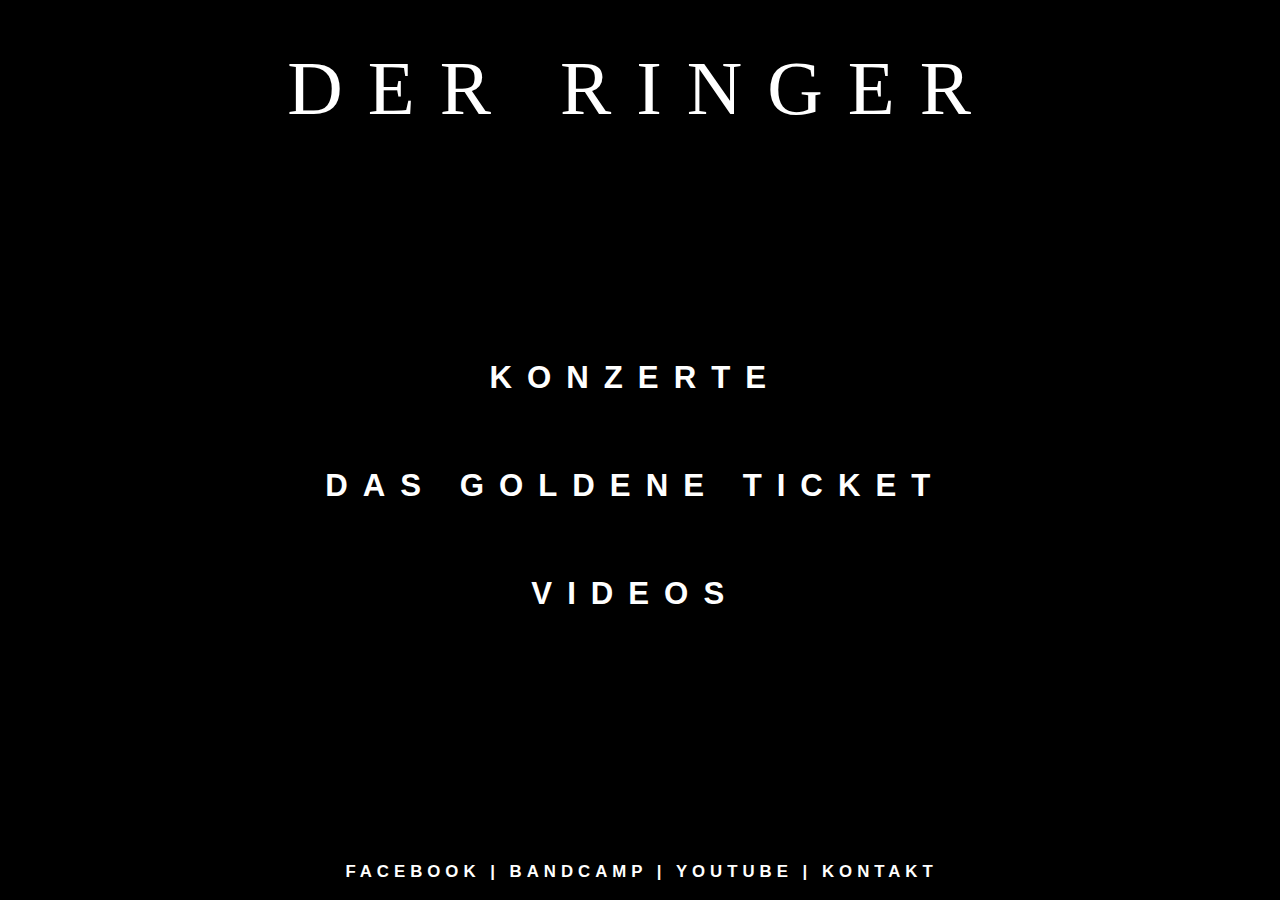
<file: index.html>
<!DOCTYPE html>
<!-- Made by a monkey on coffein - Finde him on Github:https://github.com/Wolfenswan --> 
<html>
<head>
  <meta charset="utf-8">
  <title>DER RINGER - HOMEPAGE</title>
    <link href='http://fonts.googleapis.com/css?family=Varela' rel='stylesheet' type='text/css'>
    <link href="style/ringer.css" rel="stylesheet">
</head>
<body> 

<div class="buzz_wrapper_off">
    <div class="top">
        <a href="index.html"><span>DER RINGER</span></a>
    </div>
    <div class="center">
        <div class="center-top">
            <a href="konzerte.html"><span>KONZERTE</span></a><br/><br/><br/>
            <a href="ticket.html"><span>DAS GOLDENE TICKET</span></a><br/><br/><br/>
            <a href="videos.html"><span>VIDEOS</span></a>
        </div>
    </div>
    <div class="bottom">
        <span><a href="http://www.facebook.com/derringermusik" target="_blank">FACEBOOK</a> | <a href="http://derringermusik.bandcamp.com/" target="_blank">BANDCAMP</a> | <a href="https://www.youtube.com/user/MusikgruppeDerRinger" target="_blank">YOUTUBE</a> | <a href="http://woistdieeuphorie.com/kontakt/" target="_blank">KONTAKT</a> </span>
    </div>
</div>

<script src="script/jquery-2.1.0.js" type="text/javascript"></script>
<script src="script/ringer_glitch.js" type="text/javascript"></script>
</body>
</html>
</file>
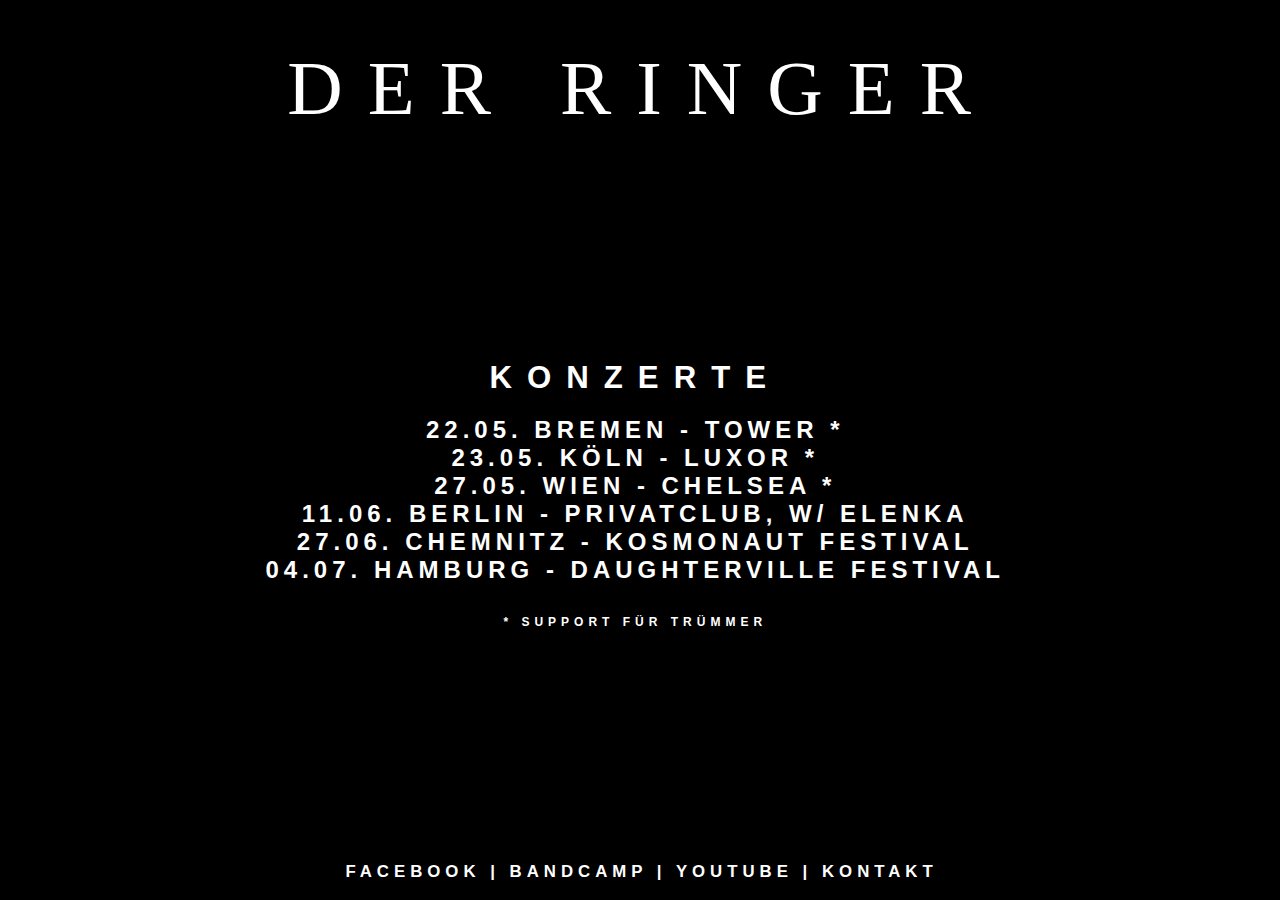
<file: konzerte.html>
<!DOCTYPE html>
<!-- Made by a monkey on coffein - Finde him on Github:https://github.com/Wolfenswan --> 
<html>
<head>
  <meta charset="utf-8">
  <title>DER RINGER - HOMEPAGE</title>
    <link href='http://fonts.googleapis.com/css?family=Varela' rel='stylesheet' type='text/css'>
    <link href="style/ringer.css" rel="stylesheet">
</head>
    
<body> 

<div class="buzz_wrapper_off">
    <div class="top">
        <a href="index.html"><span>DER RINGER</span></a>
    </div>
<div class="center">
    <div class="center-top">
    <span>KONZERTE</span>
    </div>
    <div class="center-main">
        <span>22.05. BREMEN - TOWER *</span><br/>
        <span>23.05. KÖLN - LUXOR *</span><br/>
        <span>27.05. WIEN - CHELSEA *</span><br/>
        <span>11.06. BERLIN - PRIVATCLUB, w/ ELENKA</span><br/>
        <span>27.06. CHEMNITZ - KOSMONAUT FESTIVAL</span><br/>
        <span>04.07. HAMBURG - DAUGHTERVILLE FESTIVAL</span><br/>
    </div>
    <div class="center-bottom">
        <span id="footnote">* SUPPORT FÜR TRÜMMER</span>
    </div>
</div>
     <div class="bottom">
        <span><a href="http://www.facebook.com/derringermusik" target="_blank">FACEBOOK</a> | <a href="http://derringermusik.bandcamp.com/" target="_blank">BANDCAMP</a> | <a href="https://www.youtube.com/user/MusikgruppeDerRinger" target="_blank">YOUTUBE</a> | <a href="http://woistdieeuphorie.com/kontakt/" target="_blank">KONTAKT</a> </span>
    </div>
    </div>
</div>

<script src="script/jquery-2.1.0.js" type="text/javascript"></script>
<script src="script/ringer_glitch.js" type="text/javascript"></script>
</body>
</html>
</file>
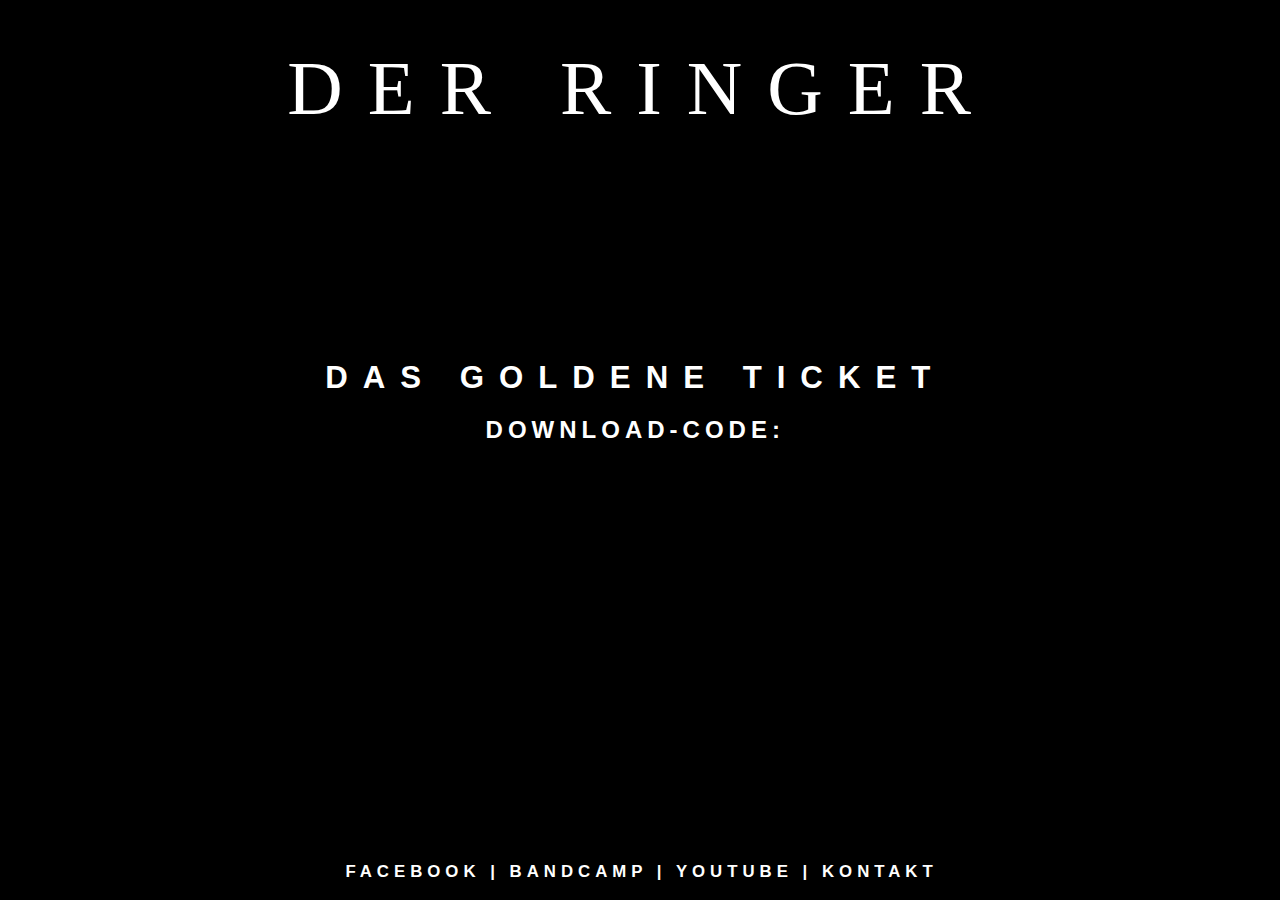
<file: ticket.html>
<!DOCTYPE html>
<!-- Made by a monkey on coffein - Finde him on Github:https://github.com/Wolfenswan --> 
<html>
<head>
  <meta charset="utf-8">
  <title>DER RINGER - HOMEPAGE</title>
    <link href='http://fonts.googleapis.com/css?family=Varela' rel='stylesheet' type='text/css'>
    <link href="style/ringer.css" rel="stylesheet">
</head>
<body>
<div class="buzz_wrapper_off">
    <div class="top">
        <a href="index.html"><span>DER RINGER</span></a>
</div>
    <div class="center">
    <div class="center-top">
        <span>DAS GOLDENE TICKET</span>
    </div>
    <div class="center-main">
        <span>Download-Code:</span><br/>
        <span><input name="ticket" type="text" id="ticket" maxlength="25" value="" autofocus /></span><br/>
        
    </div>
    <div class="center-bottom">
    </div>
</div>
     <div class="bottom">
        <span><a href="http://www.facebook.com/derringermusik" target="_blank">FACEBOOK</a> | <a href="http://derringermusik.bandcamp.com/" target="_blank">BANDCAMP</a> | <a href="https://www.youtube.com/user/MusikgruppeDerRinger" target="_blank">YOUTUBE</a> | <a href="http://woistdieeuphorie.com/kontakt/" target="_blank">KONTAKT</a> </span>
    </div>
    </div>
</div>
<div class="scanline"></div>

<script src="script/jquery-2.1.0.js" type="text/javascript"></script>
<script src="script/ringer_glitch.js" type="text/javascript"></script>
<script src="script/ringer_ticket.js" type="text/javascript"></script>
</body>
</html>
</file>
<file: style/ringer.css>
@import "glitch.css";


html {
    background-color:black;
    text-transform: uppercase;
}

body {
    color:white;
    font-size: 1.5em;
    letter-spacing: 10px;
    font-family:Arial, Helvetica, sans-serif;
	font-weight:600;
}

a {
 color: white;
 text-decoration: none;
}

div {
    text-align:center;
     width:99%;
}

.top {
    font-family:"Times New Roman", Times, serif;
	font-weight:normal;
    position:absolute;
    top:5%;
    font-size: 6em;
    font-size: 6vw;
    letter-spacing: 25px;
}

.center {
   position: absolute;
   top: 40%;
}

.center-top {
   font-size: 1.3em;
   letter-spacing: 15px;
   margin-bottom: 20px;
}

.center-main {
    letter-spacing: 5px; 
}

.center-bottom {
   margin-top: 20px;
   font-size: 1em;
   letter-spacing: 5px; 
}

.bottom {
    font-size:0.7em;
    position: absolute;
    bottom: 2%;
    letter-spacing:5px;
}

#footnote {
   font-size: 0.5em;
    letter-spacing: 5px;
}

input {
    font-family: Arial, Helvetica, sans-serif;
    font-size: 1em;
    text-transform: uppercase;
    letter-spacing: 10px;
    font-weight:600;
    color:white;
    background-color:black;
    border: none;
    width: 1000px;
    text-align: center;
}

input:focus{
    outline: none;
}

.video-wrapper {
    display: flex;
}

.video-wrapper span{
    display: block;
    font-size:0.7em;
    letter-spacing: 5px; 
    padding-top: 10px;
}

video {
 width: 250px;
}
</file>
